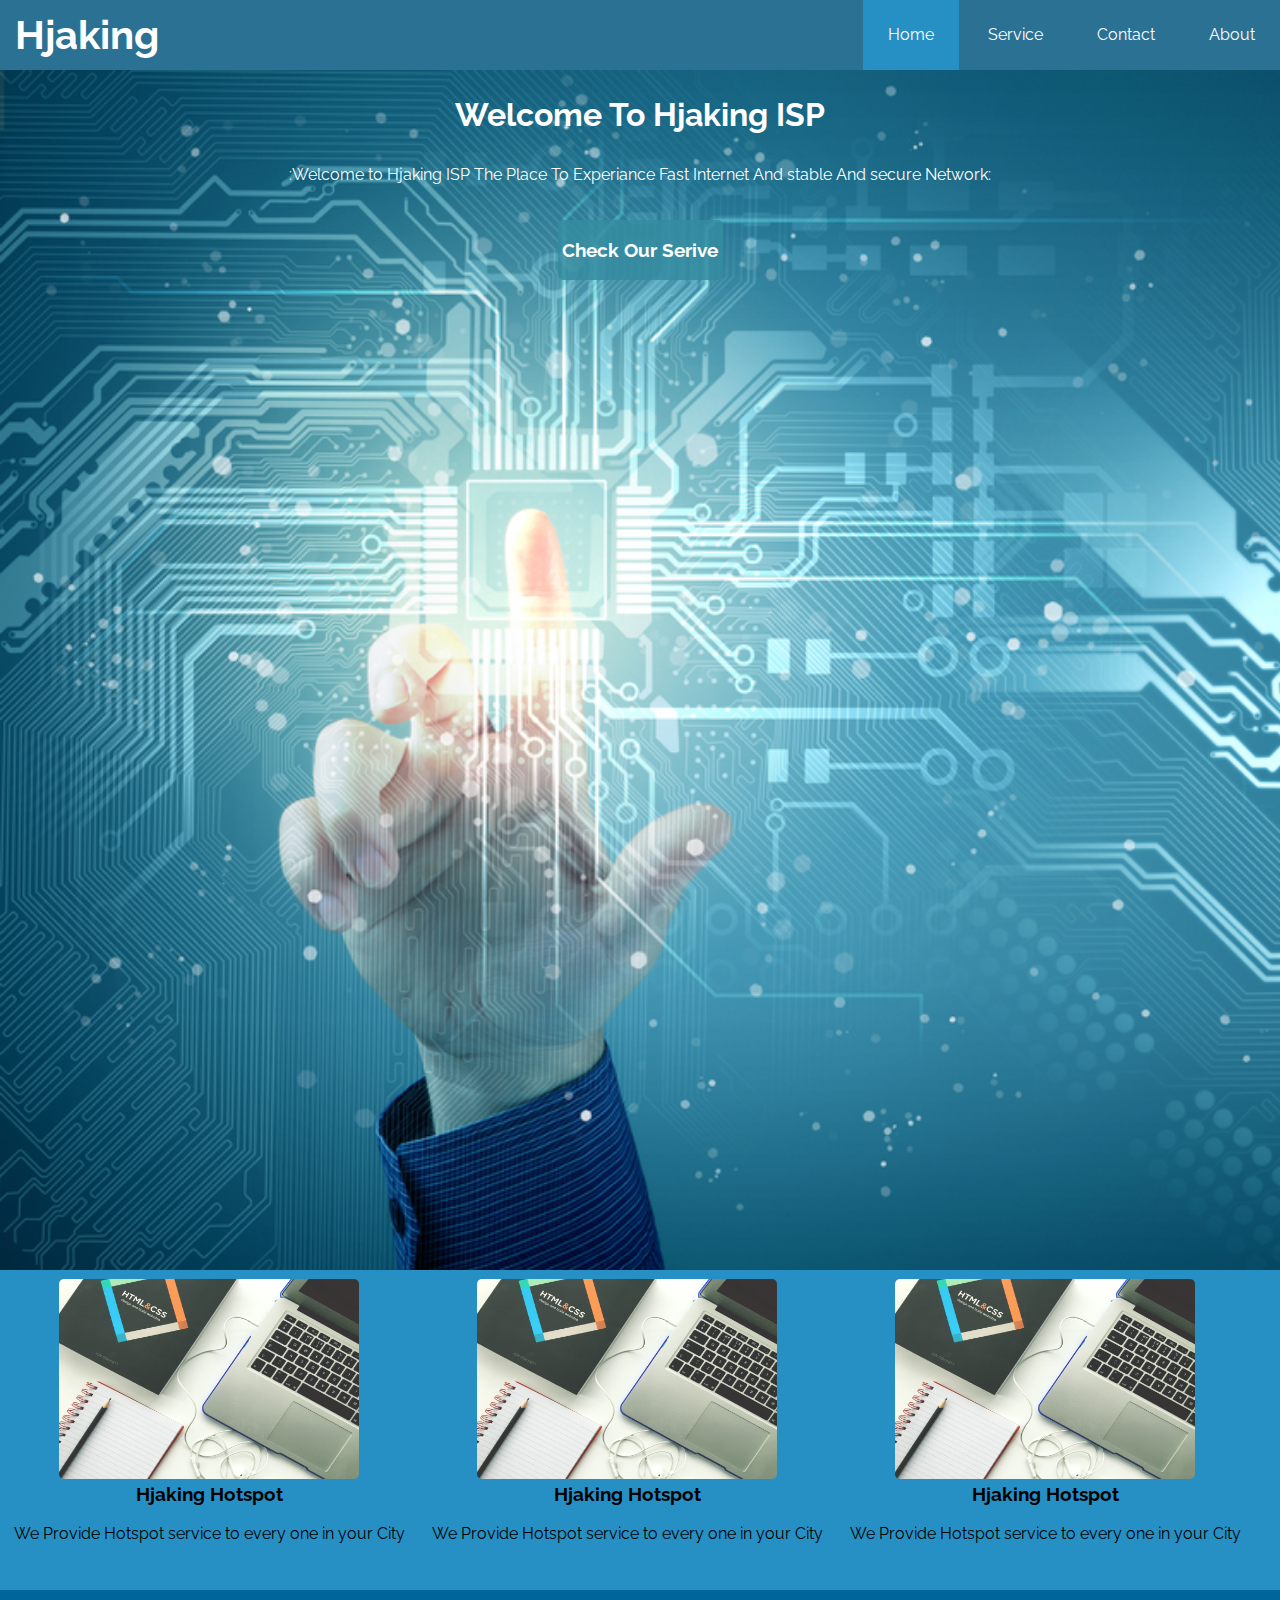
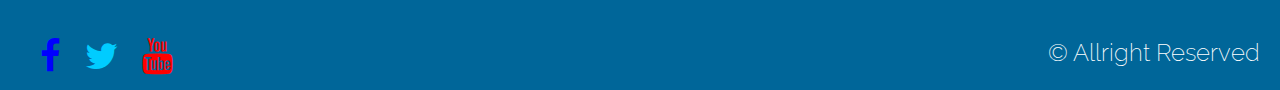
<file: index.html>
<!doctype html>
<html>
<head>
<meta charset="utf-8">
<title>Hjaking</title>
<link href="style.css" rel="stylesheet" type="text/css" >
<link href="https://fonts.googleapis.com/css?family=Raleway" rel="stylesheet"> 
<meta name="viewport" content="width=device-width, initial-scale=1">
<link rel="stylesheet" href="https://cdnjs.cloudflare.com/ajax/libs/font-awesome/4.7.0/css/font-awesome.min.css">
<meta name="viewport" content="width=device-width, initial-scale=1">
<link rel="stylesheet" href="https://cdnjs.cloudflare.com/ajax/libs/font-awesome/4.7.0/css/font-awesome.min.css">
<meta name="viewport" content="width=device-width, initial-scale=1">
<link rel="stylesheet" href="https://cdnjs.cloudflare.com/ajax/libs/font-awesome/4.7.0/css/font-awesome.min.css">
</head>

<body>
<div id="nav1">
	<h1><a href="index.html">Hjaking</a></h1>
	<ul>
		
	<li id="active"><a href="index.html">Home</a></li>
	<li><a href="service.html">Service</a></li>	
	<li><a href="contact.html">Contact</a></li>	
	<li><a href="about.html">About</a></li>
			
	</ul>
</div>
<div id="main-content">
<br>
<h1>Welcome To Hjaking ISP</h1>
<br>
<p>:Welcome to Hjaking ISP The Place To Experiance Fast Internet And stable And secure Network:</p>
<br>	
<div id="service">
	<h3><a href="service.html">Check Our Serive</a></h3>
</div>
</div>
<div id="third">
<div id="third1"><img src="images/pexels-photo-326424.jpg"><br>
      <h3>Hjaking Hotspot</h3><br>
      <p> We Provide Hotspot service to every one in your City</p>
</div>
<div id="third1"><img src="images/pexels-photo-326424.jpg"><br>
      <h3>Hjaking Hotspot</h3><br>
      <p> We Provide Hotspot service to every one in your City</p>
</div>
<div id="third1"><img src="images/pexels-photo-326424.jpg"><br>
      <h3>Hjaking Hotspot</h3><br>
      <p> We Provide Hotspot service to every one in your City</p>
   </div> 
<div id="foober">
</div>
<div id="footer">
<h2>&copy; Allright Reserved</h2>
  <div id="nav2">
   <ul>
    <li><a href="#"><i class="fa fa-facebook"id="icon"></i></a></li>
    <li><a href="#"><i class="fa fa-twitter"id="icon2"></i></a></li>
     <li><a href="#"><i class="fa fa-youtube"id="icon3"></i></a></li>
    </ul>
  </div>
</div>  
</div>
</body>
</html>
</file>
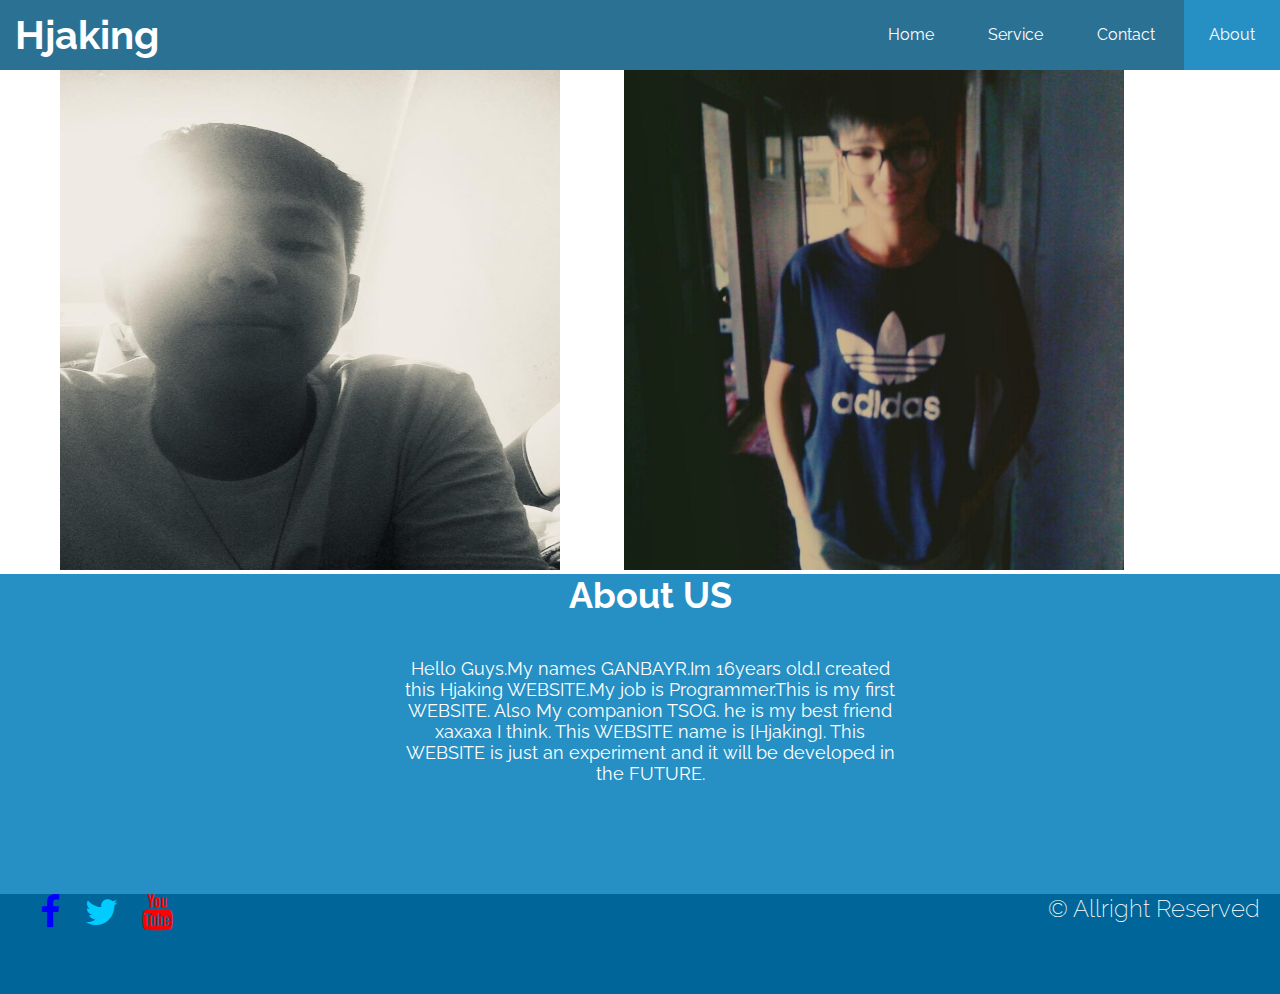
<file: about.html>
<!doctype html>
<html>
<head>
<meta charset="utf-8">
<title>Hjaking</title>
<link href="style.css" rel="stylesheet" type="text/css" >
<link href="https://fonts.googleapis.com/css?family=Raleway" rel="stylesheet"> 
<meta name="viewport" content="width=device-width, initial-scale=1">
<link rel="stylesheet" href="https://cdnjs.cloudflare.com/ajax/libs/font-awesome/4.7.0/css/font-awesome.min.css">
<meta name="viewport" content="width=device-width, initial-scale=1">
<link rel="stylesheet" href="https://cdnjs.cloudflare.com/ajax/libs/font-awesome/4.7.0/css/font-awesome.min.css">
<meta name="viewport" content="width=device-width, initial-scale=1">
<link rel="stylesheet" href="https://cdnjs.cloudflare.com/ajax/libs/font-awesome/4.7.0/css/font-awesome.min.css">
</head>

<body>
<div id="nav1">
	<h1><a href="index.html">Hjaking</a></h1>
	<ul>
		
	<li><a href="index.html">Home</a></li>
	<li><a href="service.html">Service</a></li>	
	<li><a href="contact.html">Contact</a></li>	
	<li id="active"><a href="about.html">About</a></li>
			
	</ul>
</div>
<div id="haf">
<img src="images/24099794_1943906732592363_966865024_n.jpg">
<img src="images/12512611_550103101824325_5951410252175196730_n.jpg">
<div id="text1"> <h1>About US </h1><br>
<br>
<p>
    Hello Guys.My names GANBAYR.Im 16years old.I created this Hjaking WEBSITE.My job is Programmer.This is my first WEBSITE. Also My companion  TSOG. he is my best friend xaxaxa I think. This WEBSITE name is [Hjaking]. This WEBSITE is just an experiment and it will be developed in the FUTURE.
</p>
</div>
<div id="foober">
</div>
<div id="footer">
<h2>&copy; Allright Reserved</h2>
  <div id="nav2">
   <ul>
    <li><a href="#"><i class="fa fa-facebook"id="icon"></i></a></li>
    <li><a href="#"><i class="fa fa-twitter"id="icon2"></i></a></li>
     <li><a href="#"><i class="fa fa-youtube"id="icon3"></i></a></li>
    </ul>
  </div>
</div>  	
</body>
</html>
</file>
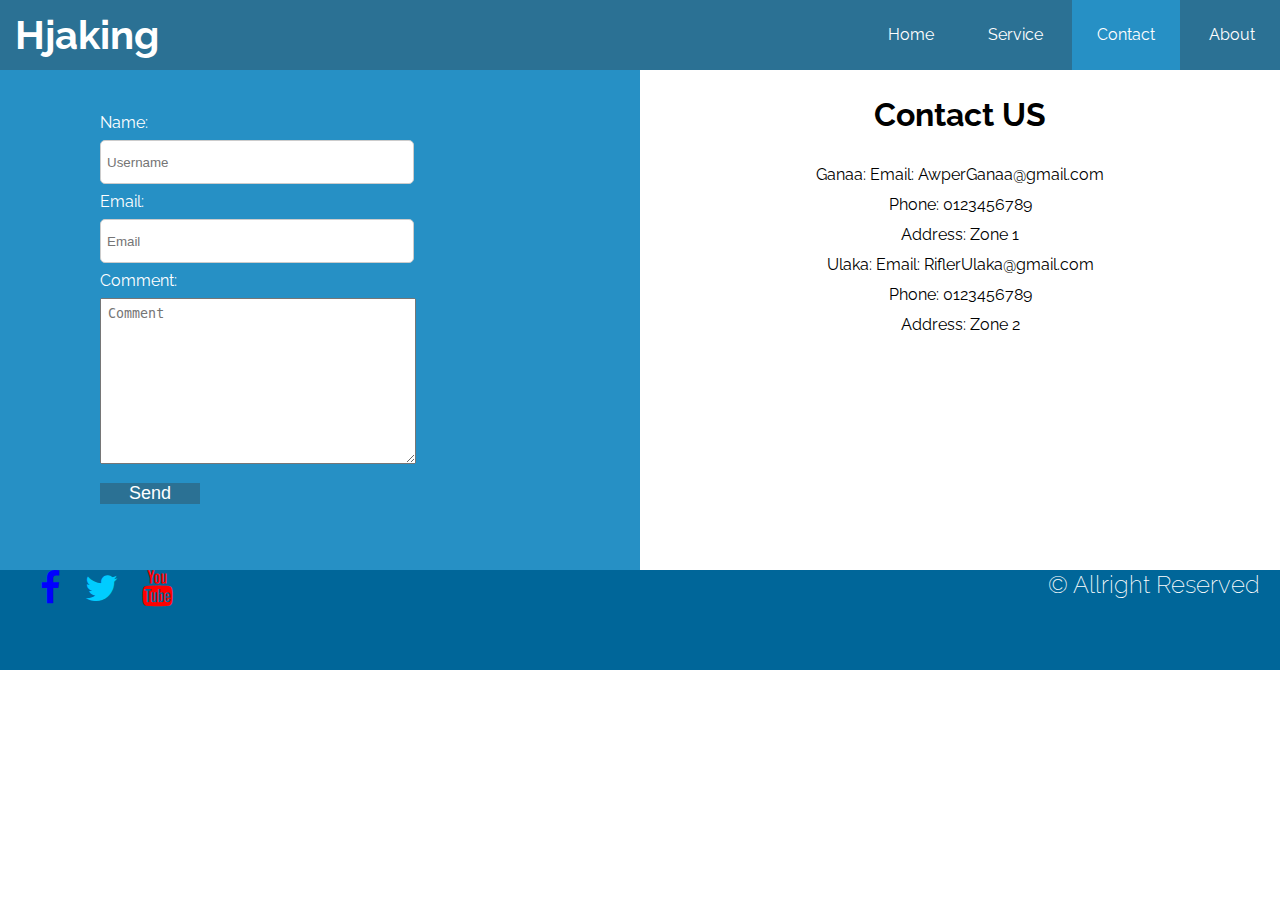
<file: Contact.html>
<!doctype html>
<html>
<head>
<meta charset="utf-8">
<title>Contact US</title>
<link href="style.css" rel="stylesheet" type="text/css" >
<link href="https://fonts.googleapis.com/css?family=Raleway" rel="stylesheet"> 
<meta name="viewport" content="width=device-width, initial-scale=1">
<link rel="stylesheet" href="https://cdnjs.cloudflare.com/ajax/libs/font-awesome/4.7.0/css/font-awesome.min.css">
<meta name="viewport" content="width=device-width, initial-scale=1">
<link rel="stylesheet" href="https://cdnjs.cloudflare.com/ajax/libs/font-awesome/4.7.0/css/font-awesome.min.css">
<meta name="viewport" content="width=device-width, initial-scale=1">
<link rel="stylesheet" href="https://cdnjs.cloudflare.com/ajax/libs/font-awesome/4.7.0/css/font-awesome.min.css">

</head>
<body>
<div id="nav1">
	<h1><a href="index.html">Hjaking</a></h1>
	<ul>
		
	<li><a href="index.html">Home</a></li>
	<li><a href="service.html">Service</a></li>	
	<li id="active"><a href="contact.html">Contact</a></li>	
	<li><a href="about.html">About</a></li>
			
	</ul>
</div>
<div id="mainform">
<div id="form"> 
<br> 
<form>
    Name: <br>
    <input type="text"  placeholder="Username" id="name">
    <br>
    Email: <br>
    <input type="text"  placeholder="Email" id="name">
    <br>
    Comment: <br>
    <textarea placeholder="Comment" name="comment" id="com"></textarea>
    <br>
    <input type="submit" value="Send" id="sub">


</form>

</div>
<div id="extr"> 
<br>
<h1>Contact US</h1>
<br>
<p>
Ganaa:
Email: AwperGanaa@gmail.com<br>
Phone: 0123456789<br>
Address: Zone 1<br>
Ulaka:
Email: RiflerUlaka@gmail.com<br>
Phone: 0123456789<br>
Address: Zone 2<br>
</p>
</div>
</div>
<div id="footer">
<h2>&copy; Allright Reserved</h2>
  <div id="nav2">
   <ul>
    <li><a href="#"><i class="fa fa-facebook"id="icon"></i></a></li>
    <li><a href="#"><i class="fa fa-twitter"id="icon2"></i></a></li>
     <li><a href="#"><i class="fa fa-youtube"id="icon3"></i></a></li>
    </ul>
  </div>
</div>  		

</body>
</html>
</file>
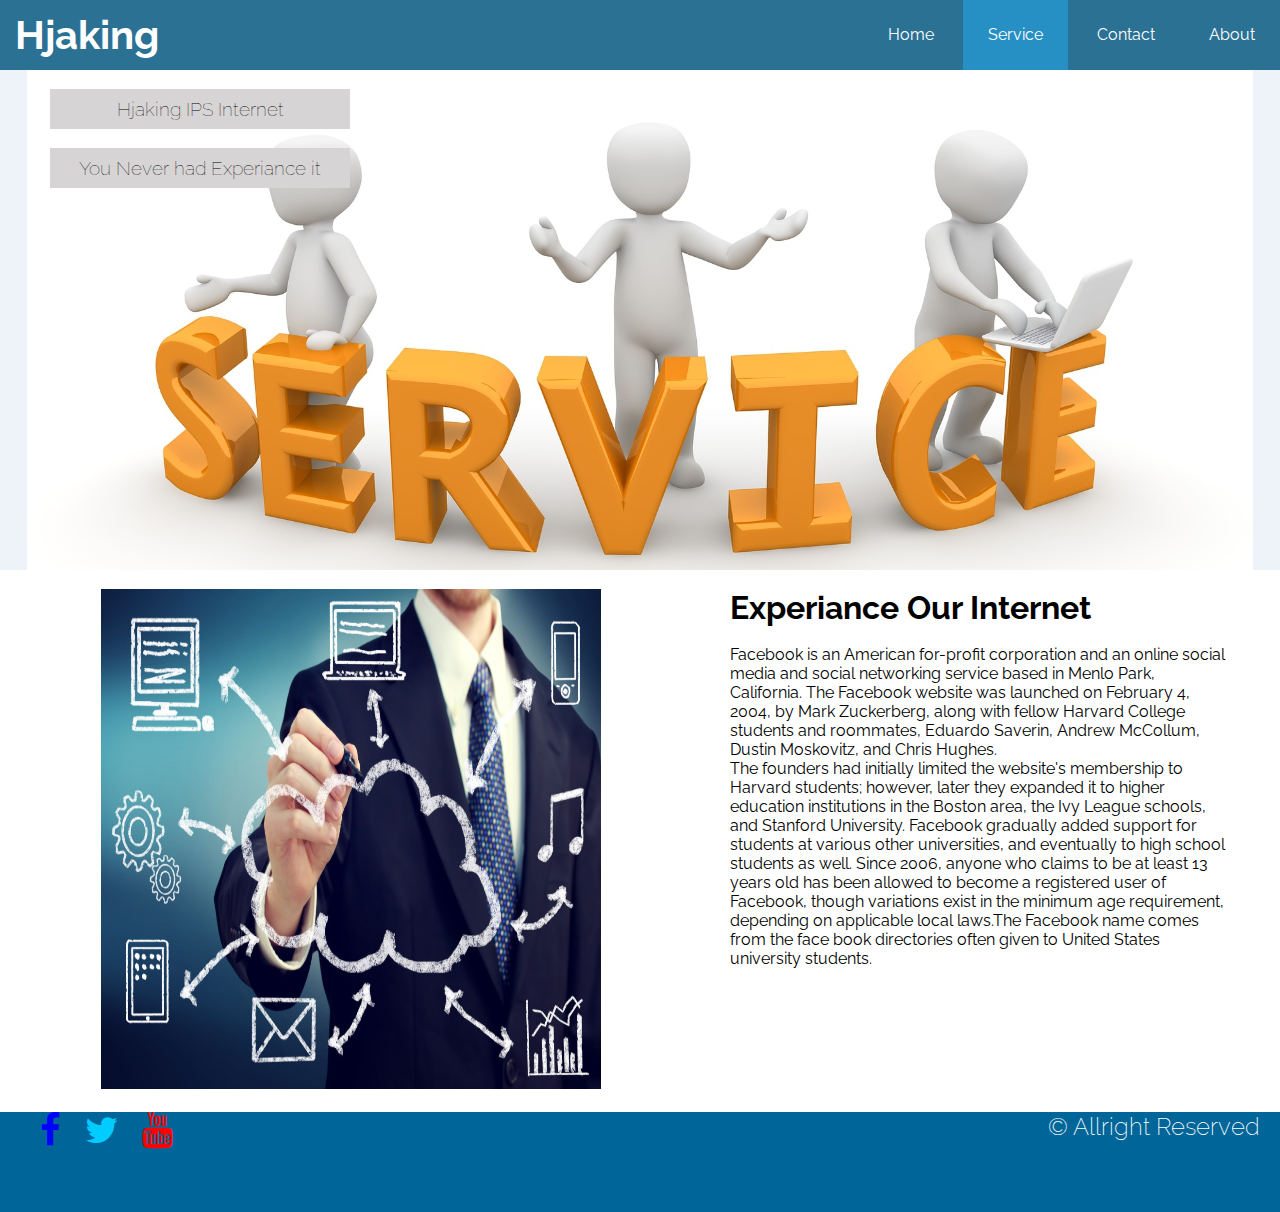
<file: service.html>
<!doctype html>
<html>
<head>
<meta charset="utf-8">
<title>my first website</title>
<link href="style.css" rel="stylesheet" type="text/css" >
<link href="https://fonts.googleapis.com/css?family=Raleway" rel="stylesheet"> 
<meta name="viewport" content="width=device-width, initial-scale=1">
<link rel="stylesheet" href="https://cdnjs.cloudflare.com/ajax/libs/font-awesome/4.7.0/css/font-awesome.min.css">
<meta name="viewport" content="width=device-width, initial-scale=1">
<link rel="stylesheet" href="https://cdnjs.cloudflare.com/ajax/libs/font-awesome/4.7.0/css/font-awesome.min.css">
<meta name="viewport" content="width=device-width, initial-scale=1">
<link rel="stylesheet" href="https://cdnjs.cloudflare.com/ajax/libs/font-awesome/4.7.0/css/font-awesome.min.css">
</head>
<body>
<div id="nav1">
	<h1><a href="index.html">Hjaking</a></h1>
	<ul>
		
	<li><a href="index.html">Home</a></li>
	<li id="active"><a href="service.html">Service</a></li>	
	<li><a href="contact.html">Contact</a></li>	
	<li><a href="about.html">About</a></li>
			
	</ul>
</div>
<div id="internet">
<div id="child">
<br>
<h3>Hjaking IPS Internet</h3>
<br><h3>You Never had Experiance it</h3>
</div>
</div>

<br>
<div id="child2">
      <img src="images/IT-Managed-Service-Provider-1030x647.jpg">
      <div id="text"> <h1>Experiance Our Internet </h1><br>
      <p>Facebook is an American for-profit corporation and an online social media and social networking service based in Menlo Park, California. The Facebook website was launched on February 4, 2004, by Mark Zuckerberg, along with fellow Harvard College students and roommates, Eduardo Saverin, Andrew McCollum, Dustin Moskovitz, and Chris Hughes.
<br>
The founders had initially limited the website's membership to Harvard students; however, later they expanded it to higher education institutions in the Boston area, the Ivy League schools, and Stanford University. Facebook gradually added support for students at various other universities, and eventually to high school students as well. Since 2006, anyone who claims to be at least 13 years old has been allowed to become a registered user of Facebook, though variations exist in the minimum age requirement, depending on applicable local laws.The Facebook name comes from the face book directories often given to United States university students.
</p>
</div>

</div>
<br>
<div id="footer">
<h2>&copy; Allright Reserved</h2>
  <div id="nav2">
   <ul>
    <li><a href="#"><i class="fa fa-facebook"id="icon"></i></a></li>
    <li><a href="#"><i class="fa fa-twitter"id="icon2"></i></a></li>
     <li><a href="#"><i class="fa fa-youtube"id="icon3"></i></a></li>
    </ul>
  </div>
</div>  
</body>
</html>
</file>
<file: style.css>
@charset "utf-8";
/* CSS Document */

body{
	font-family: 'Raleway', sans-serif;
}
*{
	padding: 0px;
	margin: 0px;
}
#nav1{
	width: 100%;
	height: 70px;
	line-height: 70px;
	background:  #2b7194;
}
#nav1 h1{
	float: left;
	font-size: 2.5em;
	margin-left: 15px;
}
#nav1 h1 a{
	text-decoration: none;
	color: white;
}
#nav1 ul{
	float: right;
	margin-right: 15;
}
#nav1 ul li{
	display: inline-block;
	list-style-type: none;
}
#nav1 ul li a{
	text-decoration: none;
	color: white;
	padding: 25px;
}
#nav1 ul li:hover{
	background: #2690c5;
	transition: all ease-in-out 0.45s;
}
#active{
	background: #2690c5;
}
#main-content{
	widht: 100%;
	height: 1200px;
	background:url(images/sme-technology-adoption-small-business-accounting-tax-social-media-alternative-lending-banking-data.jpg)no-repeat;
	background-size: cover;
	text-align: center;
	color: white;
	line-height: 30px;
	
}
#service{
	background: #348ca0d6;
	width: 165px;
	height:60px;
	line-height: 60px;
	margin-left:auto;
	margin-right:auto;
	border-radius: 5px;
	color: #54454587;
	font-weight: 100;
	
	
}
#service:hover{
	box-shadow: 1px 5px 2px 2px rgba(84, 69, 69,0.53);
	transition: all ease-in-out 0.45;
}
#service a{
	color: white;
	text-decoration: none;
	padding: 1px;
}
#third{
	width:100%;
	height:400px;
}
#third1{
	width: 400px;
	height:350px;
	padding:4px;
	display: inline;
	float:left;
	margin:5px;
	text-align: center;
}
#third1 img{
    width:300px;
	height: 200px;
	border-radius: 5px;	
}
#foober{  \\ ene hereggvi shvvv
	width: 100%;
	height:320px;
	background:#2690c5;
}
#footer{      \\ene heregtei shvvvv!!!!!!!!
	width:100%;
	height: 100px;
	line-height: 30px;
	background: #069;
}
#footer h2{
	color: white;
	float: right;
	margin-right: 20px;
	font-weight: 200;
}
#nav2 ul{
	float:left;
	margin-left:30px;
	margin-bottom:auto;
}
#nav2 ul li{
	display: inline-block;
	list-style-type: none;
	font-size:30px;
}
#nav2 ul li a{
	text-decoration: none;
	color: blue;
	padding: 10px;
}
#nav2 ul li:hover{
	background: #348ca0d6;
	
}
#icon{
	color: blue;
	font-size:36px;
	
}
#icon2{
	color: #0CF;
	font-size:36px;
}
#icon3{
	color:red;
	font-size:36px;
}
#child{
	width:100%;
	height: 500px;
	background:url(images/4444.PNG);
	margin-left: auto;
	margin-right: auto;
}
#child h3{
	color: black;
	background:#d6d4d4;
	width: 300px;
	height: 40px;
	line-height:40px;
	text-align: center;
	margin-left: 50px;
	font-weight:lighter;
	
	
}
#child2 img{
	
	width:500px;
	height:500px;
	margin-left: 101px;
	
}
#text{
    float: right;
	width: 500px;
	margin-right: 50px;
		
}
#mainform{
	width: 100%;
	height: 500px;
	
	
	
}
#form{
	width: 50%;
	height: 500px;
	background: #2690c5;
	color: white;
	line-height: 35px;
	float:left;
}
form{
	margin-left: 100px;
}
#name{
	width: 300px;
	height:30px;
	padding:6px;
	border-radius:5px;
	border:1px solid #CCC;
}
#com{
	width:300px;
	height: 150px;
	boder-radius:5px;
	padding:7px;
}
#sub{
	width:100px;
	background: #2b7194;
	heigth: 50px;
	border:0px;
	color:white;
	font-size:18px;
}
#extr{
	width: 50%;
	float: right;
	text-align:center;
	line-height: 30px;
	
	
}
#haf img{
	width:500px;
	height:500px;
	margin-left: 60px;
	
	 
	
	
}
#text1{
	float: left;
	width: 500px;
	margin-right: 50px;
	color:white;
	font-size:18px;
	text-align:center;
	margin-left: 400px;
	
	
	
}
</file>
